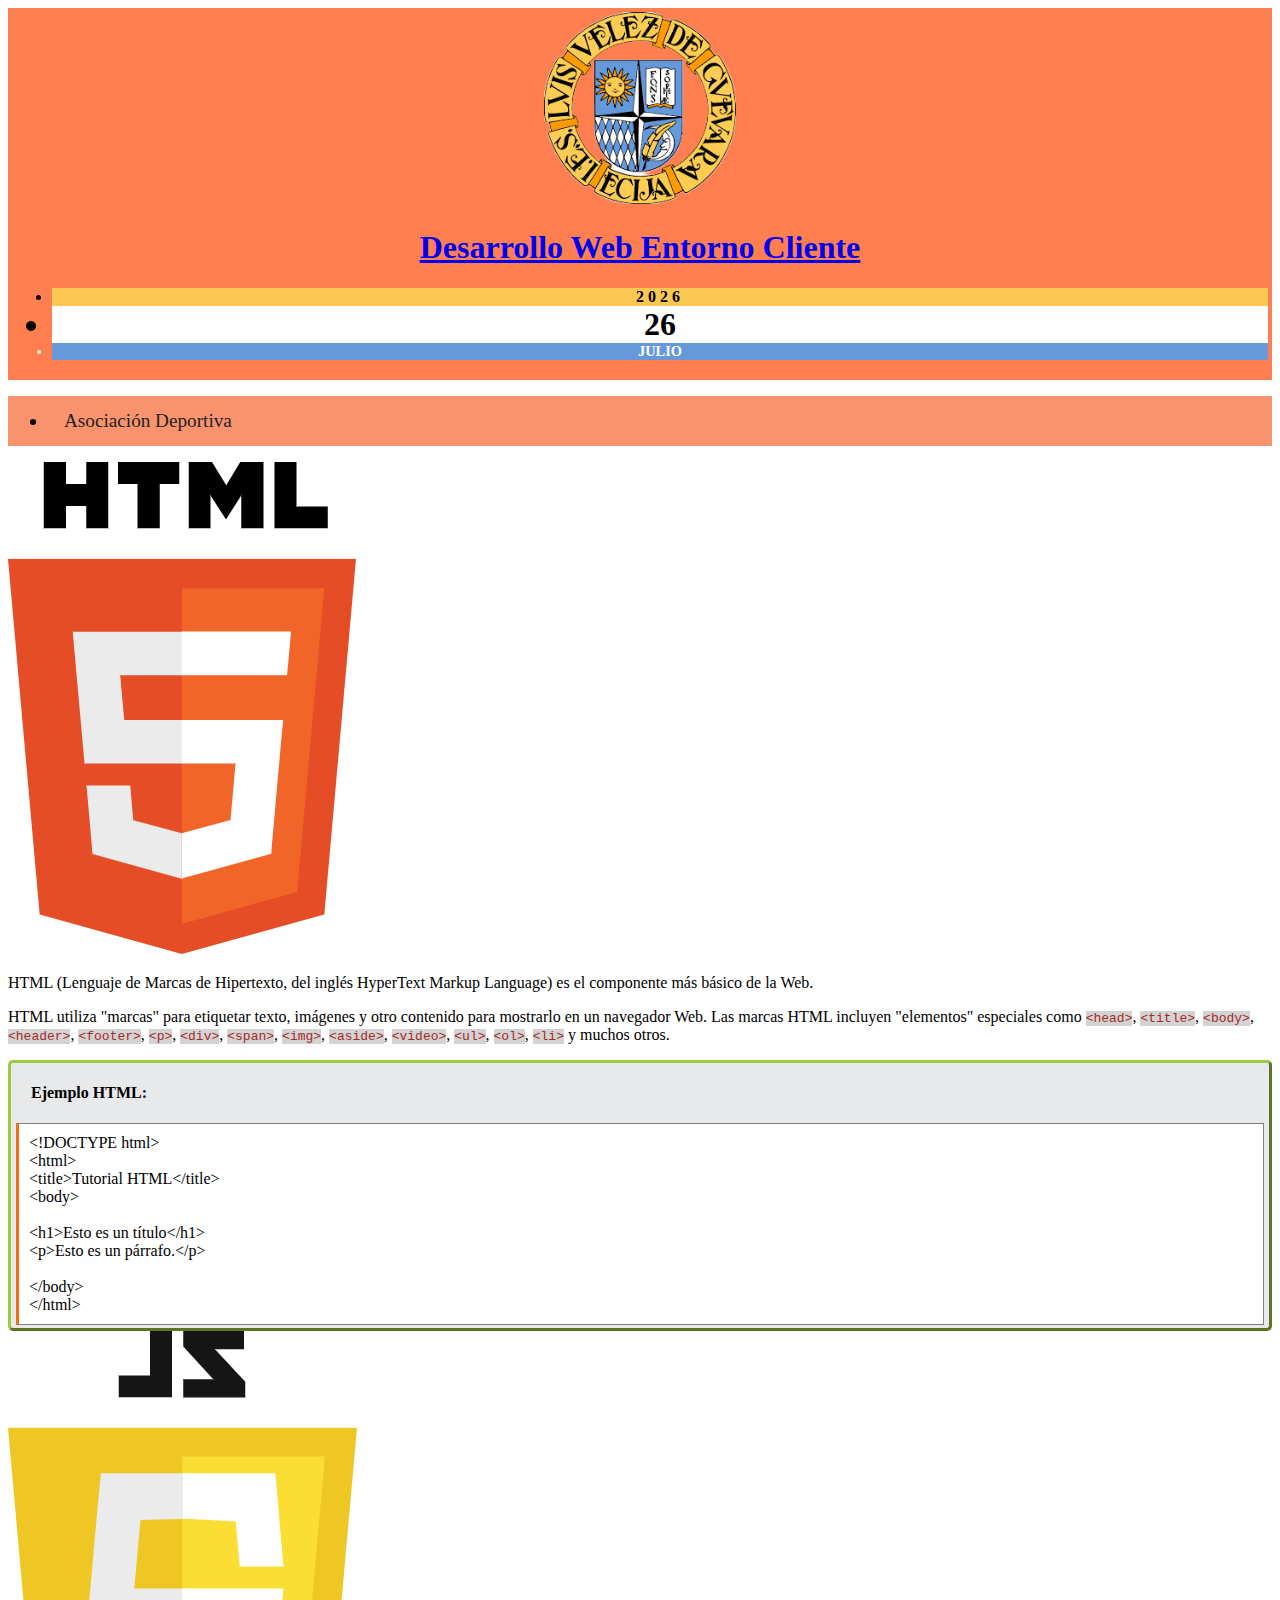
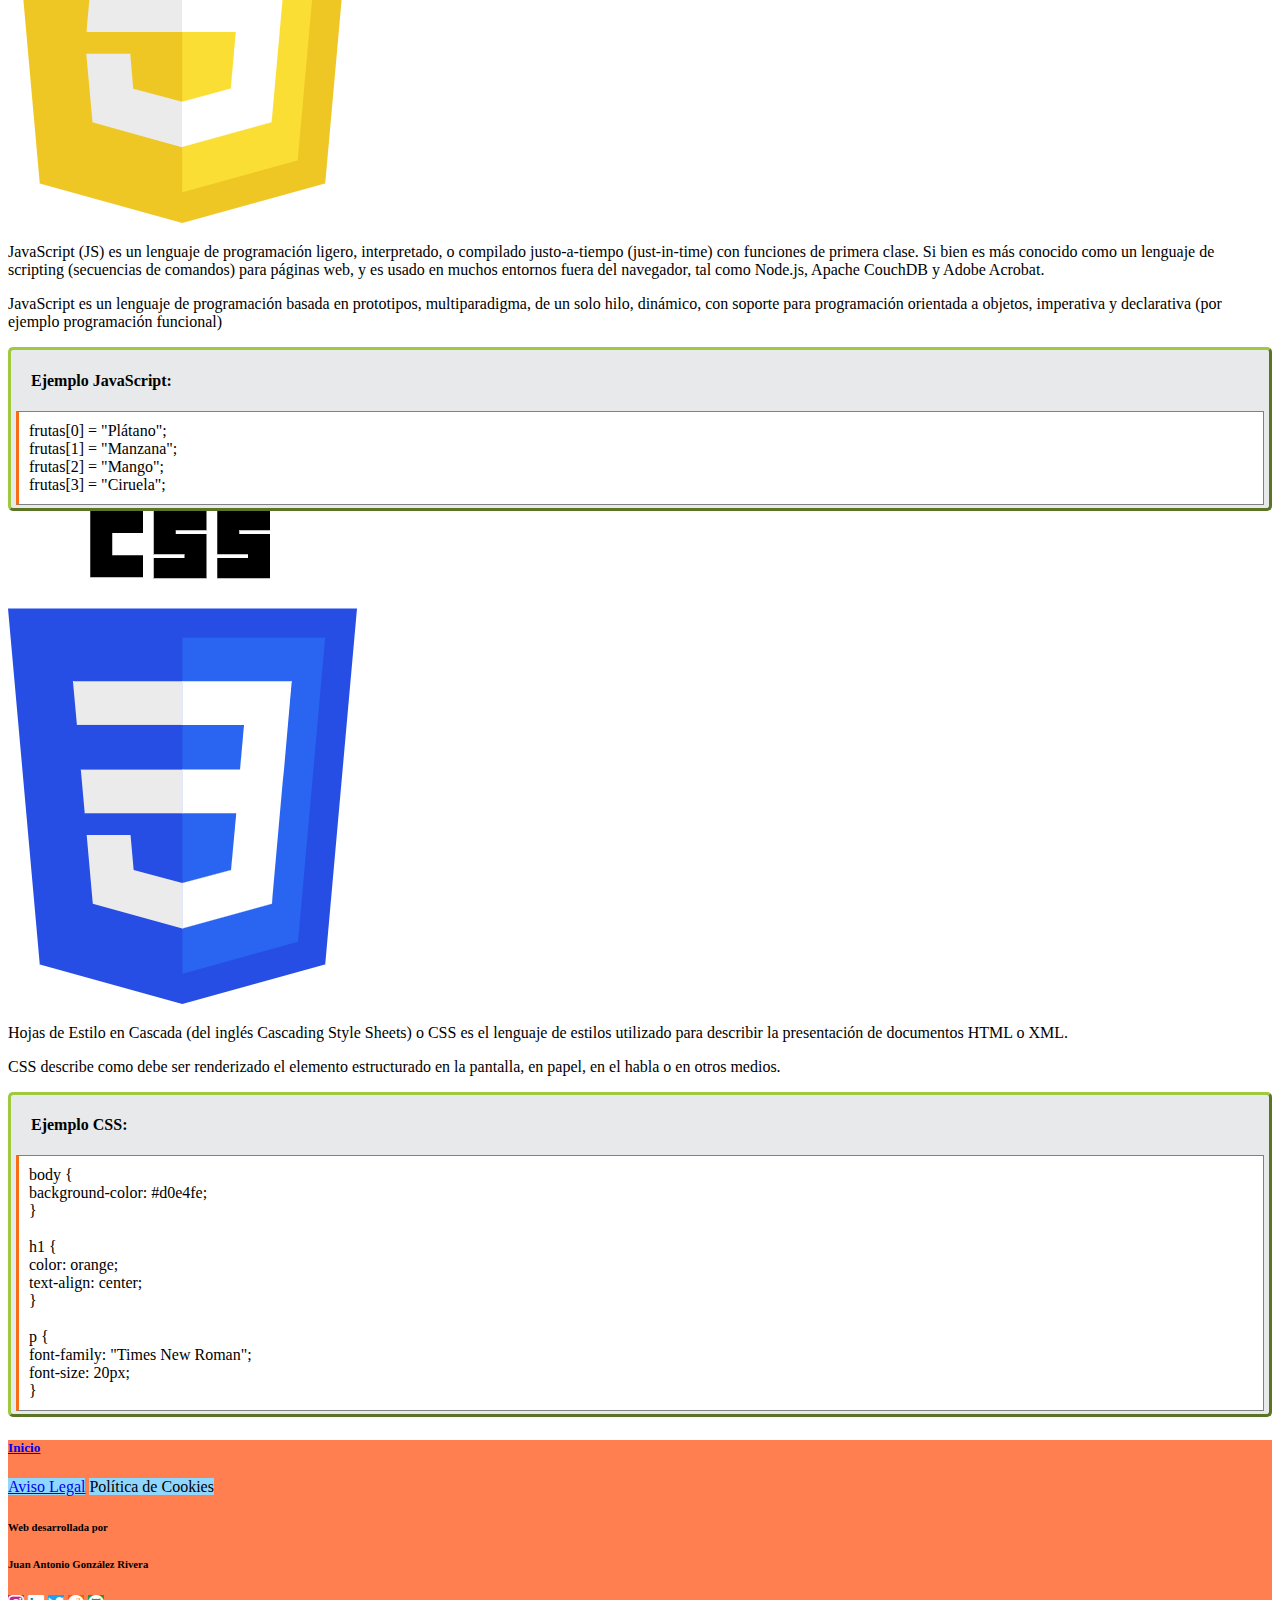
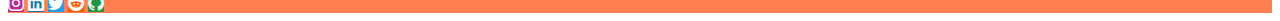
<file: index.html>
<!DOCTYPE html>
<html lang="es">

<head>
    <meta charset="UTF-8" />
    <meta http-equiv="X-UA-Compatible" content="IE=edge" />
    <meta name="viewport" content="width=device-width, initial-scale=1.0" />
    <link href="https://cdn.jsdelivr.net/npm/bootstrap@5.1.3/dist/css/bootstrap.min.css" rel="stylesheet" integrity="sha384-1BmE4kWBq78iYhFldvKuhfTAU6auU8tT94WrHftjDbrCEXSU1oBoqyl2QvZ6jIW3" crossorigin="anonymous">
    <link rel="stylesheet" href="https://cdn.jsdelivr.net/npm/bootstrap-icons@1.7.0/font/bootstrap-icons.css">
    <link rel="stylesheet" href="style.css" />
    <link rel="icon" href="images/IES logo.png" type="image/x-icon">
    <title>Asociación Deportiva La Alcarrachela</title>
</head>

<body onload="abrirPopUp()">
    <header class="container-fluid">
        <div class="row align-items-center my-2">
            <div class="col-2">
                <a href="https://www.iesluisvelez.org/portal/" target="_blank"><img class="img-fluid" id="logo" src="images/IES logo.png" style="width: 12rem;" /></a>
            </div>
            <div class="col-8">
                <h1>
                    <a class="text-decoration-none text-reset" href="asociacion.html">
                           Desarrollo Web Entorno Cliente
                        </a>
                </h1>
            </div>
            <div class="col-2">
                <div id="fecha" class="card">
                    <ul class="list-group list-group-flush">
                        <li id="anyo" class="list-group-item">Cras justo odio</li>
                        <li id="dia" class="list-group-item">Dapibus ac facilisis in</li>
                        <li id="mes" class="list-group-item">Vestibulum at eros</li>
                    </ul>
                </div>
            </div>
        </div>
    </header>

    <nav class="navbar">
        <ul class="nav">
            <li class="nav-item">
                <a class="nav-link" href="asociacion.html">Asociación Deportiva</a>
            </li>

        </ul>
    </nav>
    <!-- TODO: Cambiar paneles por Cards de bootstrap -->
    <main class="container-fluid">
        <div class="row pb-2">
            <section class="col-4 mt-3">
                <img class="col-5 mx-auto d-block" src="images/HTML badge.png" />
                <br/>
                <p><span class="fw-bold">HTML</span> (Lenguaje de Marcas de Hipertexto, del inglés <span class="fst-italic">HyperText Markup Language</span>) es el componente más básico de la Web. </p>
                <p>HTML utiliza "marcas" para etiquetar texto, imágenes y otro contenido para mostrarlo en un navegador Web. Las marcas HTML incluyen "elementos" especiales como
                    <code>&lt;head&gt;</code>,
                    <code>&lt;title&gt;</code>,
                    <code>&lt;body&gt;</code>,
                    <code>&lt;header&gt;</code>,
                    <code>&lt;footer&gt;</code>,
                    <code>&lt;p&gt;</code>,
                    <code>&lt;div&gt;</code>,
                    <code>&lt;span&gt;</code>,
                    <code>&lt;img&gt;</code>,
                    <code>&lt;aside&gt;</code>,
                    <code>&lt;video&gt;</code>,
                    <code>&lt;ul&gt;</code>,
                    <code>&lt;ol&gt;</code>,
                    <code>&lt;li&gt;</code> y muchos otros.
                </p>

                <div class="panel">
                    <h4>Ejemplo HTML:</h4>
                    <div class="w3-code htmlHigh notranslate">
                        &lt;!DOCTYPE html&gt;<br /> &lt;html&gt;
                        <br /> &lt;title&gt;Tutorial HTML&lt;/title&gt;<br /> &lt;body&gt;
                        <br /><br /> &lt;h1&gt;Esto es un título&lt;/h1&gt;<br /> &lt;p&gt;Esto es un párrafo.&lt;/p&gt;
                        <br /><br /> &lt;/body&gt;
                        <br /> &lt;/html&gt;
                    </div>
                </div>
            </section>
            <section class="col-4 mt-3">
                <img class="col-5 mx-auto d-block" src="images/JS badge.png  " /> <br/>
                <p>
                    <span class="fw-bold">JavaScript (JS)</span> es un lenguaje de programación ligero, interpretado, o compilado justo-a-tiempo (just-in-time) con funciones de primera clase. Si bien es más conocido como un lenguaje de scripting (secuencias
                    de comandos) para páginas web, y es usado en muchos entornos fuera del navegador, tal como Node.js, Apache CouchDB y Adobe Acrobat.
                </p>
                <p><span class="fw-bold">JavaScript</span> es un lenguaje de programación basada en prototipos, multiparadigma, de un solo hilo, dinámico, con soporte para programación orientada a objetos, imperativa y declarativa (por ejemplo programación
                    funcional)
                </p>
                <div class="panel">
                    <h4>Ejemplo JavaScript:</h4>
                    <div class="w3-code jsHigh notranslate">
                        frutas[0] = "Plátano";</br>
                        frutas[1] = "Manzana";</br>
                        frutas[2] = "Mango";</br>
                        frutas[3] = "Ciruela";</br>
                    </div>
                </div>
            </section>
            <section class="col-4 mt-3">
                <img class="col-5 mx-auto d-block" src="images/CSS badge.png" /> <br/>
                <p><span class="fw-bold">Hojas de Estilo en Cascada</span> (del inglés Cascading Style Sheets) o <span class="fw-bold">CSS</span> es el lenguaje de estilos utilizado para describir la presentación de documentos HTML o XML.</p>
                <p><span class="fw-bold">CSS</span> describe como debe ser renderizado el elemento estructurado en la pantalla, en papel, en el habla o en otros medios.</p>
                <div class="panel">
                    <div class="w3-panel w3-card w3-light-grey">
                        <h4>Ejemplo CSS:</h4>
                        <div class="w3-code cssHigh notranslate">
                            body {<br> background-color: #d0e4fe;<br> }
                            <br><br> h1 {<br> color: orange;<br> text-align: center;<br> }
                            <br><br> p {<br> font-family: "Times New Roman";<br> font-size: 20px;<br> }
                        </div>
                    </div>
                </div>
            </section>
    </main>
    <footer class="footer">
        <div class="container-fluid">
            <div class="row">
                <div class="col-2 align-self-center text-center">
                    <!-- TODO: Poner IR ARRIBA -->
                    <h5 class="mb-0 "><a class="text-decoration-none text-reset" href="index.html">Inicio</i></a></h5>
                </div>
                <div class="col-4 btn-group align-self-center text-center">
                    <a class="btn btn-lg btn-block footer-btn" href="avisoLegal.html" target="_blank">Aviso Legal</a>
                    <a class="btn btn-lg btn-block footer-btn" onclick="alert('De momento no hay galletas ni soporte para dispositivos móviles!');" target="_blank">Política de Cookies</a>
                </div>
                <div class="col-2 align-self-center text-center">
                    <h6 class="mb-0 fst-italic">Web desarrollada por</h6>
                    <h6 class="mb-0 fst-italic">Juan Antonio González Rivera</h6>
                </div>
                <div class="col-4 btn-group my-2 ">
                    <a class="bi-instagram fs-2 btn btn-instagram" href="https://www.instagram.com/deg42/" target="_blank"></a>
                    <a class="bi-linkedin fs-2 btn btn-linkedIn" href="https://www.linkedin.com/in/jaglezriv/" target="_blank"></a>
                    <a class="bi-twitter fs-2 btn btn-twitter" href="https://twitter.com/TheJ42117" target="_blank"></a>
                    <a class="bi-reddit fs-2 btn btn-reddit" href="https://www.reddit.com/user/TheJnT" target="_blank"></a>
                    <a class="bi-github fs-2 btn btn-gitHub" href="https://github.com/Deg42" target="_blank"></a>
                </div>
            </div>
        </div>
    </footer>
    <script src="script/main.js"></script>
    <script src="https://cdn.jsdelivr.net/npm/bootstrap@5.1.3/dist/js/bootstrap.bundle.min.js" integrity="sha384-ka7Sk0Gln4gmtz2MlQnikT1wXgYsOg+OMhuP+IlRH9sENBO0LRn5q+8nbTov4+1p" crossorigin="anonymous"></script>
    <script src="https://www.w3schools.com/lib/w3codecolor.js"></script>
    <script>
        w3CodeColor();
    </script>
</body>

</html>
</file>
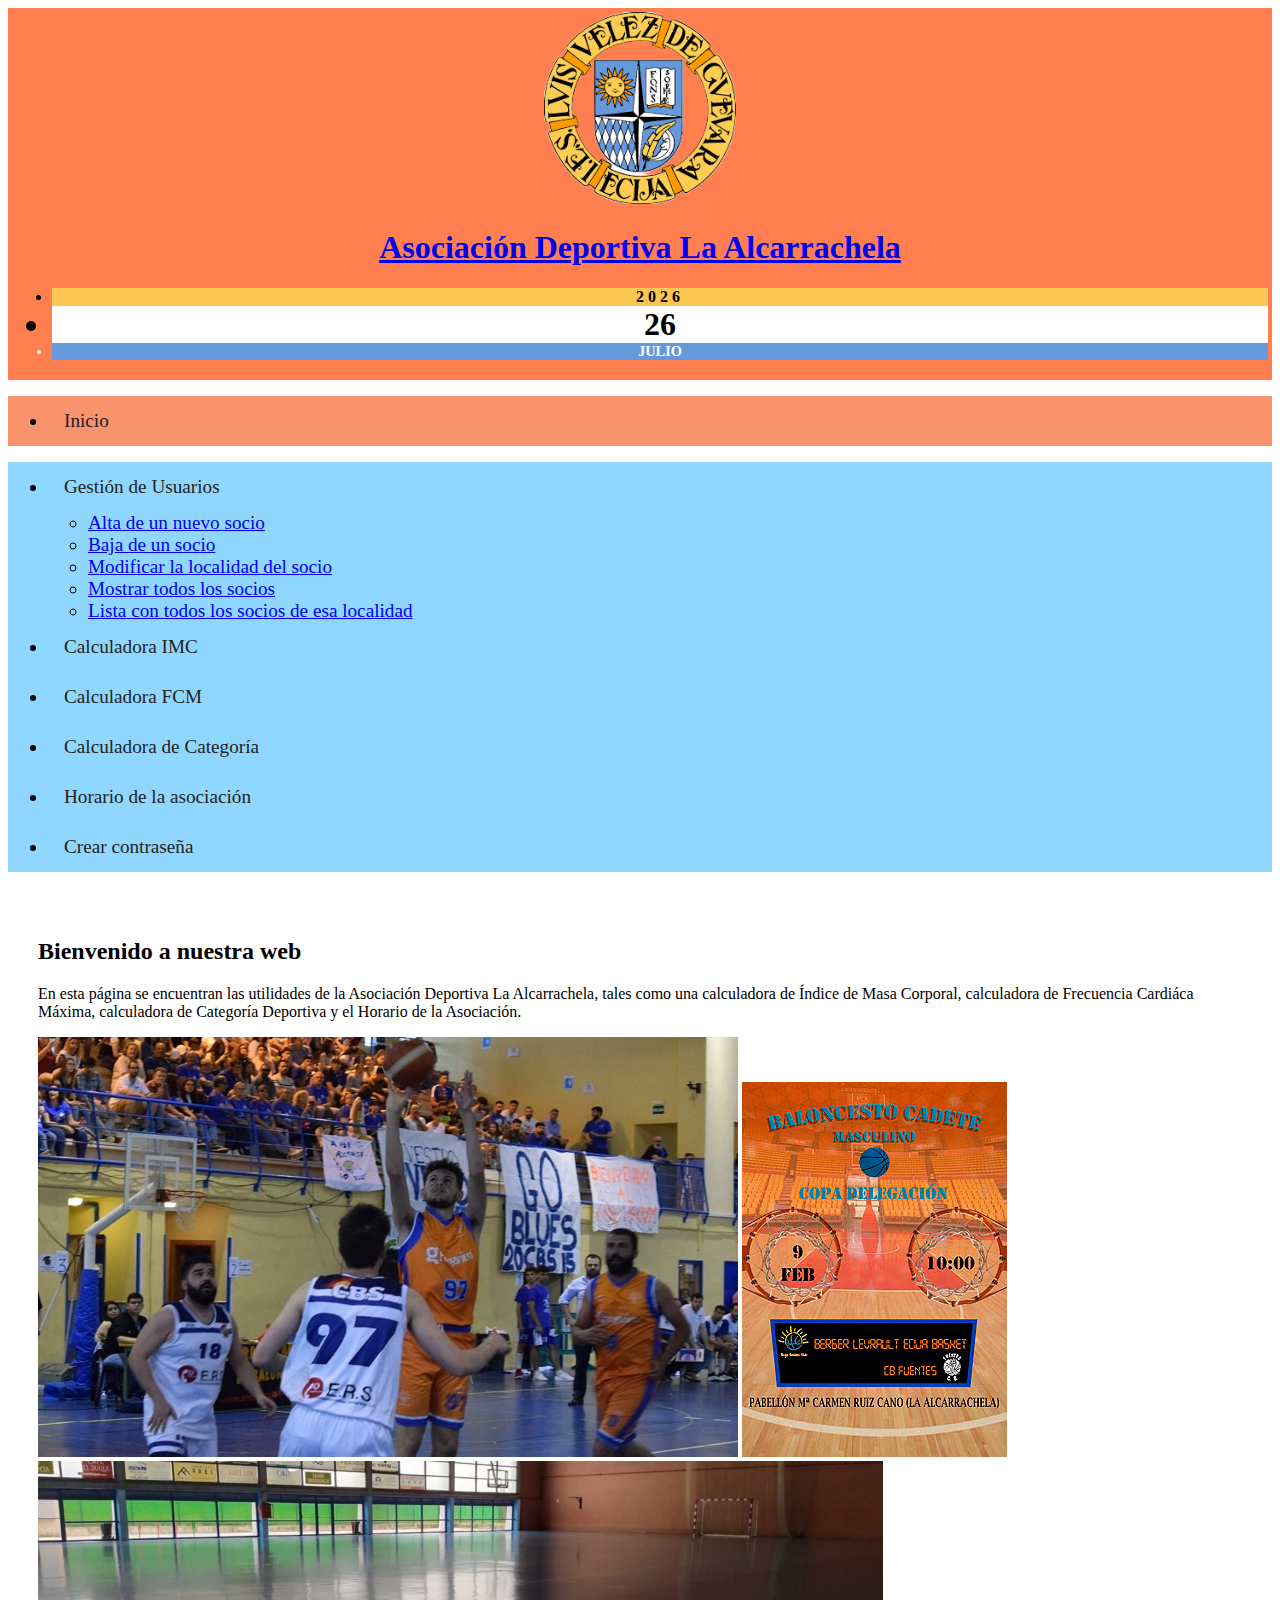
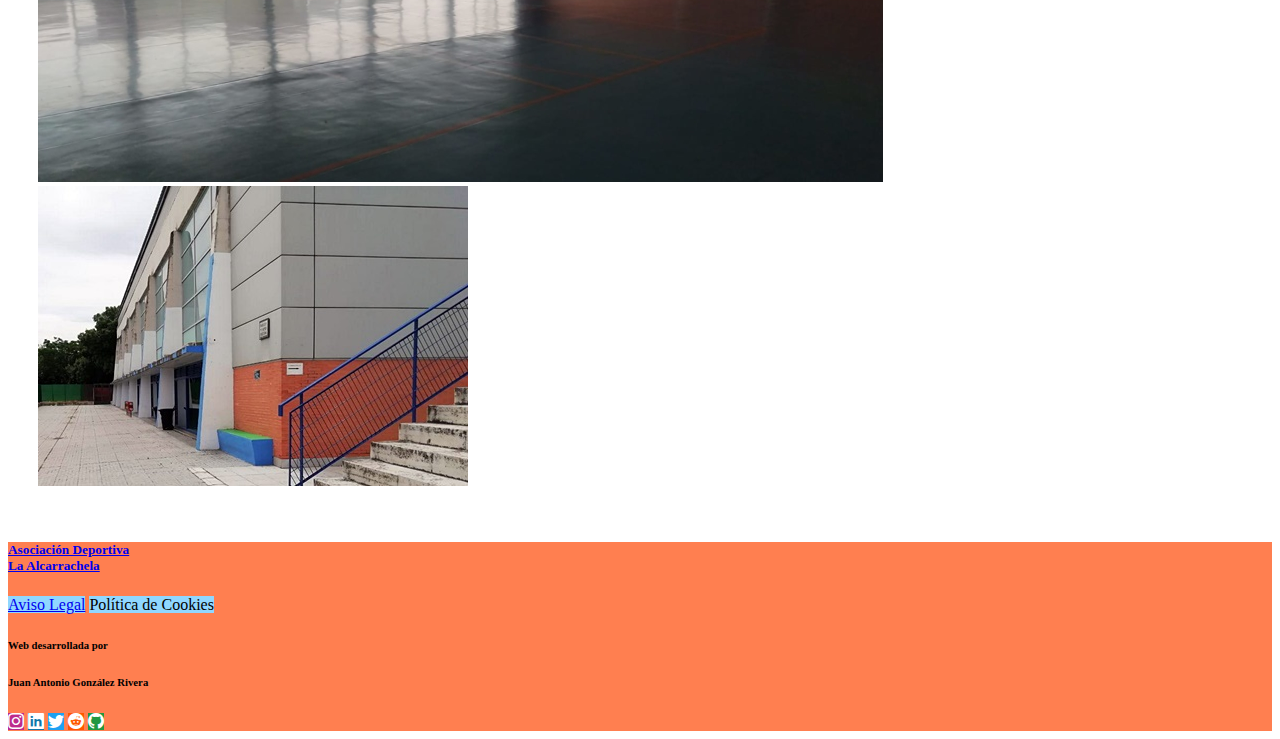
<file: asociacion.html>
<!DOCTYPE html>
<html lang="es">

<head>
    <meta charset="UTF-8" />
    <meta http-equiv="X-UA-Compatible" content="IE=edge" />
    <meta name="viewport" content="width=device-width, initial-scale=1.0" />
    <link href="https://cdn.jsdelivr.net/npm/bootstrap@5.1.3/dist/css/bootstrap.min.css" rel="stylesheet" integrity="sha384-1BmE4kWBq78iYhFldvKuhfTAU6auU8tT94WrHftjDbrCEXSU1oBoqyl2QvZ6jIW3" crossorigin="anonymous">
    <link rel="stylesheet" href="https://cdn.jsdelivr.net/npm/bootstrap-icons@1.7.0/font/bootstrap-icons.css">
    <link rel="stylesheet" href="style.css" />
    <link rel="icon" href="images/IES logo.png" type="image/x-icon">
    <title>Asociación Deportiva La Alcarrachela</title>
</head>

<body>
    <header class="container-fluid">
        <div class="row align-items-center my-2">
            <div class="col-2">
                <a href="https://www.iesluisvelez.org/portal/" target="_blank"><img class="img-fluid" id="logo" src="images/IES logo.png" style="width: 12rem;" /></a>
            </div>
            <div class="col-8">
                <h1>
                    <a class="text-decoration-none text-reset" href="asociacion.html">
                        Asociación Deportiva La Alcarrachela
                    </a>
                </h1>
            </div>
            <div class="col-2">
                <div id="fecha" class="card">
                    <ul class="list-group list-group-flush">
                        <li id="anyo" class="list-group-item">Cras justo odio</li>
                        <li id="dia" class="list-group-item">Dapibus ac facilisis in</li>
                        <li id="mes" class="list-group-item">Vestibulum at eros</li>
                    </ul>
                </div>
            </div>
        </div>
    </header>

    <nav class="navbar ">
        <ul class="nav">
            <li class="nav-item">
                <a class="nav-link" href="index.html">Inicio</a>
            </li>

        </ul>
    </nav>

    <main class="container-fluid">
        <div class="row">
            <nav class="col-2 d-block sidebar g-0">
                <div class="sidebar-sticky">
                    <ul class="nav flex-column">
                        <li class="nav-item">
                            <a class="nav-link dropdown-toggle" href="#" role="button" id="dropdownMenuLink" data-bs-toggle="dropdown" aria-expanded="false">
                                  Gestión de Usuarios
                                </a>
                            <ul class="dropdown-menu" aria-labelledby="dropdownMenuLink">
                                <li><a class="dropdown-item" href="javascript:altaSocio()">Alta de un nuevo socio</a></li>
                                <li><a class="dropdown-item" href="javascript:bajaSocio()">Baja de un socio</a></li>
                                <li><a class="dropdown-item" href="javascript:modificarLocalidad()">Modificar la localidad del socio</a></li>
                                <li><a class="dropdown-item" href="javascript:mostrarSocios()">Mostrar todos los socios</a></li>
                                <!-- <li><a class="dropdown-item" href="javascript:bajaSocio()">Buscar un socio</a></li>
                                <li><a class="dropdown-item" href="javascript:bajaSocio()">Buscar todos los socios de una categoría</a></li> -->
                                <li><a class="dropdown-item" href="javascript:mostrarSociosLocalidad()">Lista con todos los socios de esa localidad</a></li>
                            </ul>

                        </li>
                        <li class="nav-item">
                            <a class="nav-link" href="javascript:mainImc()">Calculadora IMC</a>
                        </li>
                        <li class="nav-item">
                            <a class="nav-link" href="javascript:mainFcm()">Calculadora FCM</a>
                        </li>
                        <li class="nav-item">
                            <a class="nav-link" href="javascript:mainCategoria()">Calculadora de Categoría</a>
                        </li>
                        <li class="nav-item">
                            <a class="nav-link" href="javascript:mainHorario()">Horario de la asociación</a>
                        </li>
                        <li class="nav-item">
                            <a class="nav-link" href="javascript:abrirContrasenia()">Crear contraseña</a>
                        </li>
                    </ul>
                </div>
            </nav>
            <section class="col-10 pb-5" id="result">
                <h2 class="text-center">Bienvenido a nuestra web</h2>
                <p>En esta página se encuentran las utilidades de la Asociación Deportiva La Alcarrachela, tales como una calculadora de Índice de Masa Corporal, calculadora de Frecuencia Cardiáca Máxima, calculadora de Categoría Deportiva y el Horario de
                    la Asociación.</p>
                <div class="container">
                    <div class="row">
                        <img class="col-8 rounded mb-4" src="images/ecijaBasket.jpg">
                        <img class="col-4 rounded mb-4" src="images/cartel.jpg">
                    </div>
                    <div class="row">
                        <img class="col-7 rounded mb-4" src="images/pabellonInterior.jpeg">
                        <img class="col-5 rounded mb-4" src="images/pabellonExterior.jpg">
                    </div>
                </div>
            </section>
        </div>
    </main>
    <footer class="footer">
        <div class="container-fluid">
            <div class="row">
                <div class="col-2 align-self-center text-center">
                    <!-- TODO: Poner IR ARRIBA -->
                    <h5 class="mb-0 "><a class="text-decoration-none text-reset" href="utilidades.html"> Asociación Deportiva
                        <br />La Alcarrachela</a></h5>
                </div>
                <div class="col-4 btn-group align-self-center text-center">
                    <a class="btn btn-lg btn-block footer-btn" href="avisoLegal.html" target="_blank">Aviso Legal</a>
                    <a class="btn btn-lg btn-block footer-btn" onclick="alert('De momento no hay galletas ni soporte para dispositivos móviles!');" target="_blank">Política de Cookies</a>
                </div>
                <div class="col-2 align-self-center text-center">
                    <h6 class="mb-0 fst-italic">Web desarrollada por</h6>
                    <h6 class="mb-0 fst-italic">Juan Antonio González Rivera</h6>
                </div>
                <div class="col-4 btn-group my-2 ">
                    <a class="bi-instagram fs-2 btn btn-instagram" href="https://www.instagram.com/deg42/" target="_blank"></a>
                    <a class="bi-linkedin fs-2 btn btn-linkedIn" href="https://www.linkedin.com/in/jaglezriv/" target="_blank"></a>
                    <a class="bi-twitter fs-2 btn btn-twitter" href="https://twitter.com/TheJ42117" target="_blank"></a>
                    <a class="bi-reddit fs-2 btn btn-reddit" href="https://www.reddit.com/user/TheJnT" target="_blank"></a>
                    <a class="bi-github fs-2 btn btn-gitHub" href="https://github.com/Deg42" target="_blank"></a>
                </div>
            </div>
        </div>
    </footer>
    <script type="text/javascript" src="script/imc.js"></script>
    <script type="text/javascript" src="script/fcm.js"></script>
    <script type="text/javascript" src="script/categoria.js"></script>
    <script type="text/javascript" src="script/horario.js"></script>
    <script src="script/main.js"></script>
    <script src="script/socios.js"></script>
    <script src="https://cdn.jsdelivr.net/npm/bootstrap@5.1.3/dist/js/bootstrap.bundle.min.js" integrity="sha384-ka7Sk0Gln4gmtz2MlQnikT1wXgYsOg+OMhuP+IlRH9sENBO0LRn5q+8nbTov4+1p" crossorigin="anonymous"></script>
</body>

</html>
</file>
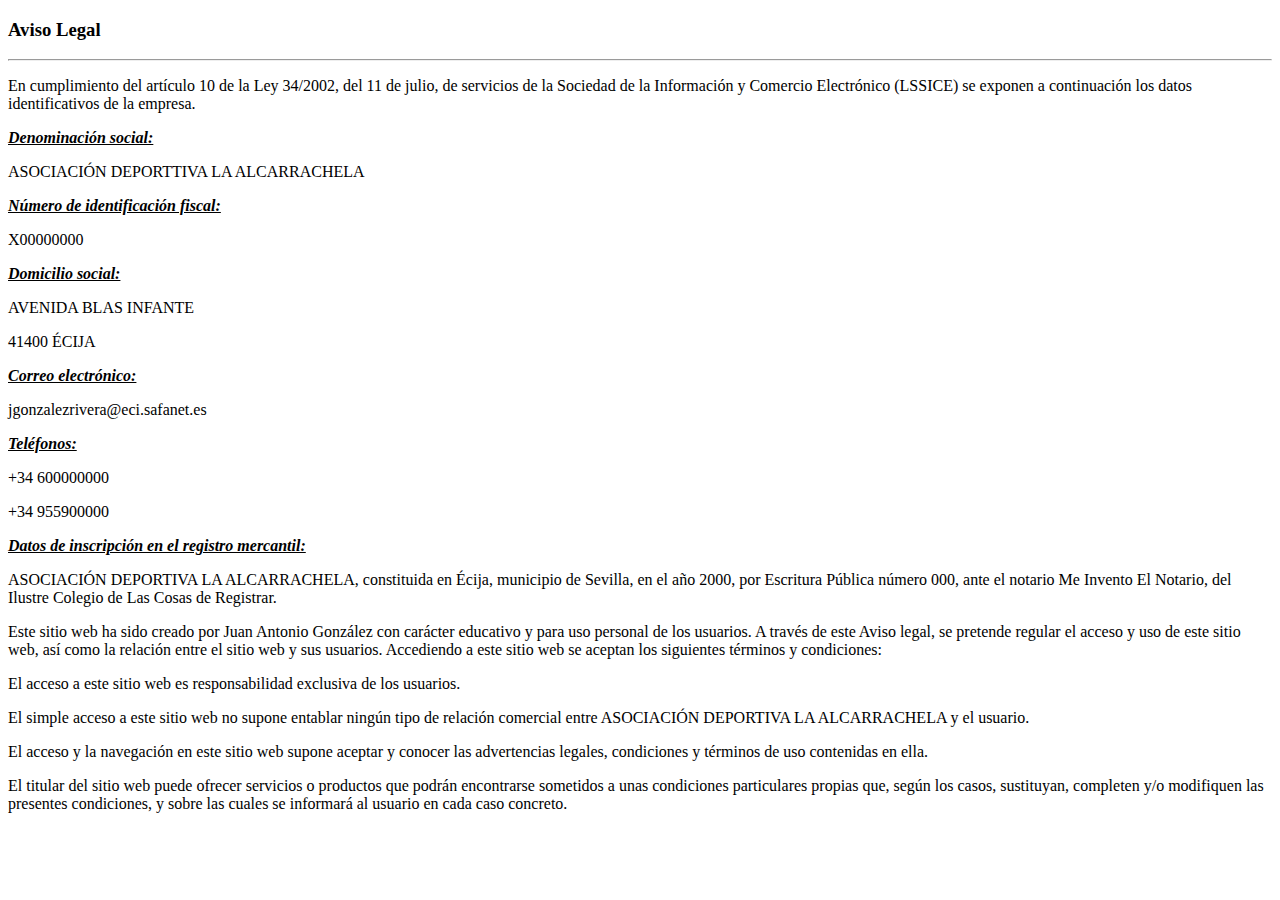
<file: avisoLegal.html>
<!DOCTYPE html>
<html lang="es">

<head>
    <meta charset="UTF-8" />
    <meta http-equiv="X-UA-Compatible" content="IE=edge" />
    <meta name="viewport" content="width=device-width, initial-scale=1.0" />
    <link href="https://cdn.jsdelivr.net/npm/bootstrap@5.1.3/dist/css/bootstrap.min.css" rel="stylesheet" integrity="sha384-1BmE4kWBq78iYhFldvKuhfTAU6auU8tT94WrHftjDbrCEXSU1oBoqyl2QvZ6jIW3" crossorigin="anonymous">
    <link rel="icon" href="images/IES logo.png" type="image/x-icon">
    <title>Aviso Legal</title>
</head>

<body class="container">
    <div class="row">
        <div class="col-12 mt-3">
            <h3 class="text-danger">Aviso Legal</h3>
            <hr>
        </div>
    </div>

    <div class="container">
        <div class="row">
            <div class="col-12">
                <p>En cumplimiento del artículo 10 de la Ley 34/2002, del 11 de julio, de servicios de la Sociedad de la Información y Comercio Electrónico (LSSICE) se exponen a continuación los datos identificativos de la empresa.</p>
            </div>
        </div>
        <div class="row">
            <div class="col-6">
                <p><em><span style="text-decoration: underline;"><strong>Denominación
                                social:</strong></span></em></p>
                <p>ASOCIACIÓN DEPORTTIVA LA ALCARRACHELA</p>
                <p><span style="text-decoration: underline;"><em><strong>Número de identificación
                                fiscal:</strong></em></span></p>
                <p>X00000000</p>
                <p><em><span style="text-decoration: underline;"><strong>Domicilio social:</strong></span></em>
                </p>
                <p>AVENIDA BLAS INFANTE</p>
                <p>41400 ÉCIJA</p>
                <p><span style="text-decoration: underline;"><em><strong>Correo
                                electrónico:</strong></em></span></p>
                <p>jgonzalezrivera@eci.safanet.es</p>
                <p><em><span style="text-decoration: underline;"><strong>Teléfonos:</strong></span></em></p>
                <p>+34 600000000</p>
                <p>+34 955900000</p>
            </div>

            <div class="col-6">

                <p><span style="text-decoration: underline;"><em><strong>Datos de inscripción en el registro
                                mercantil:</strong></em></span></p>
                <p>ASOCIACIÓN DEPORTIVA LA ALCARRACHELA, constituida en Écija, municipio de Sevilla, en el año 2000, por Escritura Pública número 000, ante el notario Me Invento El Notario, del Ilustre Colegio de Las Cosas de Registrar.</p>
                <p>Este sitio web ha sido creado por Juan Antonio González con carácter educativo y para uso personal de los usuarios. A través de este Aviso legal, se pretende regular el acceso y uso de este sitio web, así como la relación entre el sitio
                    web y sus usuarios. Accediendo a este sitio web se aceptan los siguientes términos y condiciones:
                    <p>El acceso a este sitio web es responsabilidad exclusiva de los usuarios.</p>
                    <p>El simple acceso a este sitio web no supone entablar ningún tipo de relación comercial entre ASOCIACIÓN DEPORTIVA LA ALCARRACHELA y el usuario.</p>
                    <p>El acceso y la navegación en este sitio web supone aceptar y conocer las advertencias legales, condiciones y términos de uso contenidas en ella.</p>
                    <p>El titular del sitio web puede ofrecer servicios o productos que podrán encontrarse sometidos a unas condiciones particulares propias que, según los casos, sustituyan, completen y/o modifiquen las presentes condiciones, y sobre las
                        cuales se informará al usuario en cada caso concreto.</p>
            </div>

        </div>
    </div>
    <script src="https://cdn.jsdelivr.net/npm/bootstrap@5.1.3/dist/js/bootstrap.bundle.min.js" integrity="sha384-ka7Sk0Gln4gmtz2MlQnikT1wXgYsOg+OMhuP+IlRH9sENBO0LRn5q+8nbTov4+1p" crossorigin="anonymous"></script>
</body>

</html>
</file>
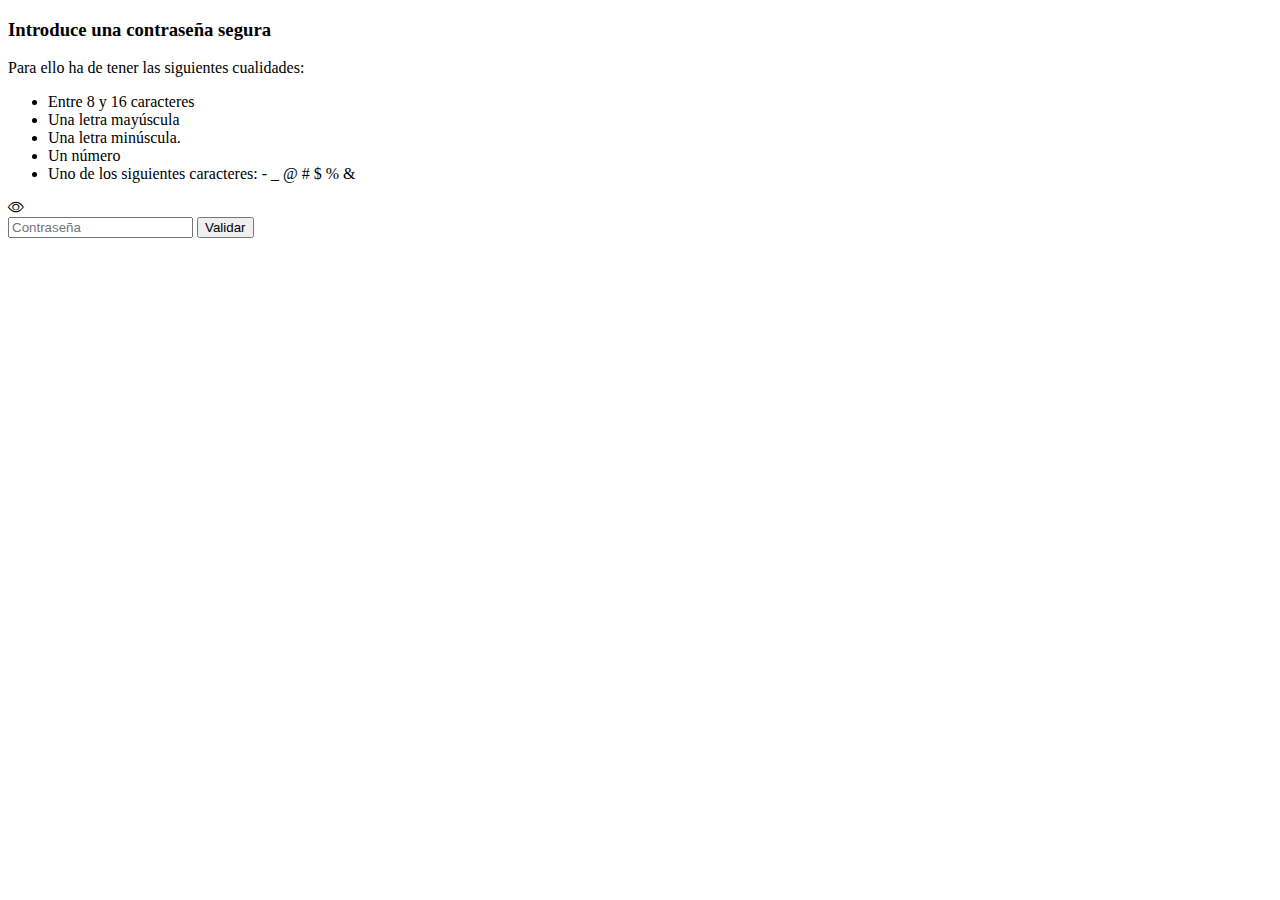
<file: contrasenia.html>
<!DOCTYPE html>
<html lang="es">

<head>
    <meta charset="UTF-8" />
    <meta http-equiv="X-UA-Compatible" content="IE=edge" />
    <meta name="viewport" content="width=device-width, initial-scale=1.0" />
    <link href="https://cdn.jsdelivr.net/npm/bootstrap@5.1.3/dist/css/bootstrap.min.css" rel="stylesheet" integrity="sha384-1BmE4kWBq78iYhFldvKuhfTAU6auU8tT94WrHftjDbrCEXSU1oBoqyl2QvZ6jIW3" crossorigin="anonymous">
    <link rel="stylesheet" href="https://cdn.jsdelivr.net/npm/bootstrap-icons@1.7.0/font/bootstrap-icons.css">
    <link rel="icon" href="images/IES logo.png" type="image/x-icon">
    <title>Contraseña</title>
</head>

<body>
    <div class="container">
        <div class="row">
            <h3 class="col-12 mt-2">Introduce una contraseña segura</h3>
            <p>Para ello ha de tener las siguientes cualidades:</p>
        </div>

        <ul class="list-group mb-1">
            <li class="test list-group-item" id="regexpCaracteres">Entre 8 y 16 caracteres</li>
            <li class="test list-group-item" id="regexpMayus">Una letra mayúscula</li>
            <li class="test list-group-item" id="regexpMinus">Una letra minúscula.</li>
            <li class="test list-group-item" id="regexpNum">Un número</li>
            <li class="test list-group-item" id="regexpEspecial">Uno de los siguientes caracteres: - _ @ # $ % &</li>
        </ul>

        <div id="validado"></div>

        <form class="form-row my-2 align-items-center">
            <div class="col-7 input-group">
                <div class="input-group-text input-group-prepend" id="iconContrasenia" onclick="verContrasenia()"><i class="bi-eye"></i></div>
                <input type="password" class="form-control" id="cod" placeholder="Contraseña">
                <button type="button" class="btn btn-success" onclick="crearContrasenia()">Validar</button>
            </div>
        </form>

    </div>
    <script src="script/main.js"></script>
    <script src="https://cdn.jsdelivr.net/npm/bootstrap@5.1.3/dist/js/bootstrap.bundle.min.js" integrity="sha384-ka7Sk0Gln4gmtz2MlQnikT1wXgYsOg+OMhuP+IlRH9sENBO0LRn5q+8nbTov4+1p" crossorigin="anonymous"></script>
</body>

</html>
</file>
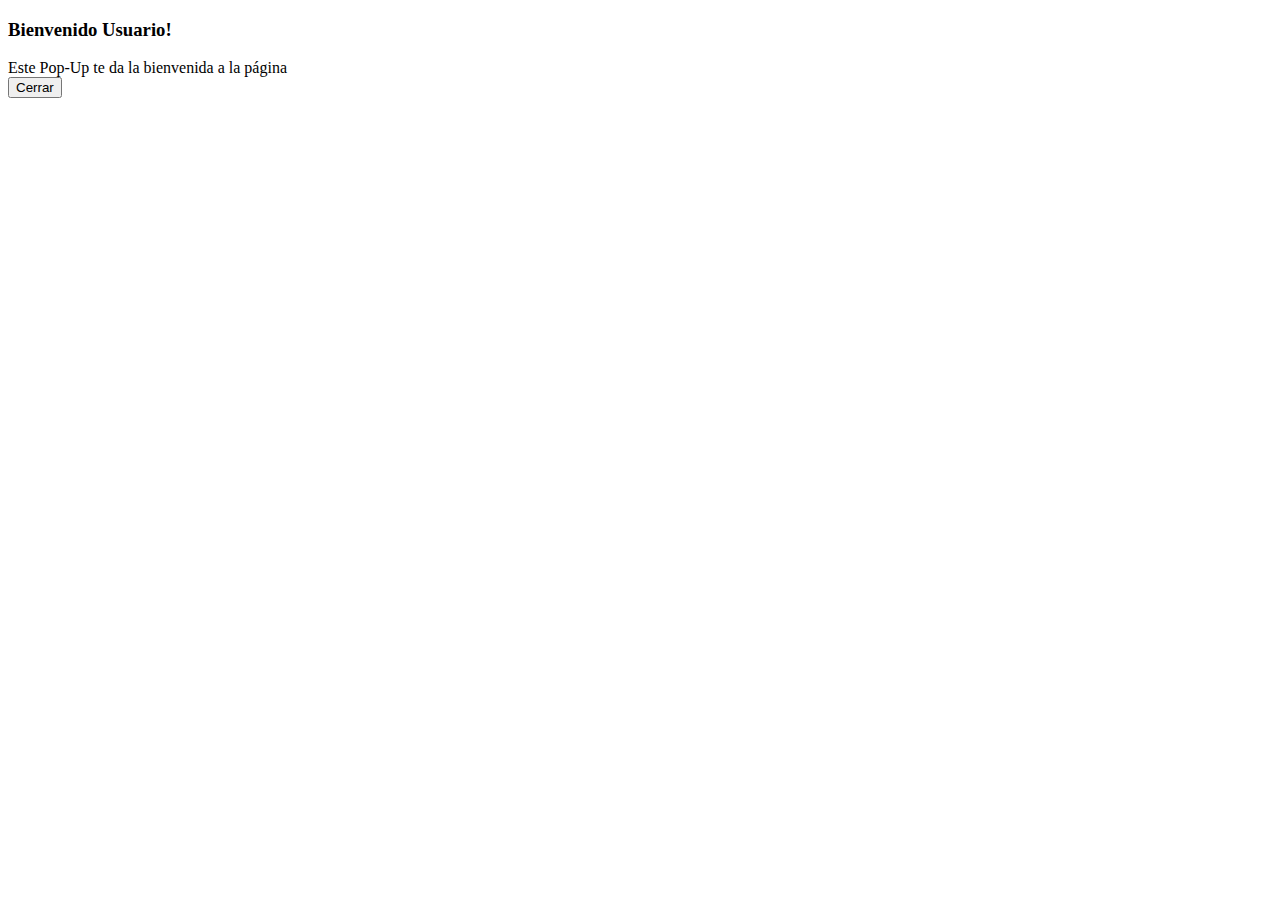
<file: popUp.html>
<!DOCTYPE html>
<html lang="es">

<head>
    <meta charset="UTF-8" />
    <meta http-equiv="X-UA-Compatible" content="IE=edge" />
    <meta name="viewport" content="width=device-width, initial-scale=1.0" />
    <link rel="stylesheet" href="style.css" />
    <link href="https://cdn.jsdelivr.net/npm/bootstrap@5.1.3/dist/css/bootstrap.min.css" rel="stylesheet" integrity="sha384-1BmE4kWBq78iYhFldvKuhfTAU6auU8tT94WrHftjDbrCEXSU1oBoqyl2QvZ6jIW3" crossorigin="anonymous">
    <link rel="stylesheet" href="style.css" />
    <link rel="icon" href="images/IES logo.png" type="image/x-icon">
    <title>Bienvenido!</title>
</head>

<body>
    <main class="container">

        <h3 class="d-flex justify-content-center mt-3">Bienvenido Usuario!</h3>

        <div class="d-flex justify-content-center">Este Pop-Up te da la bienvenida a la página</div>

        <div class="d-flex justify-content-center">
            <button class="mt-3 btn btn-lg btn-success " onclick="window.close() ">Cerrar</button>
        </div>

    </main>
    <script src="https://cdn.jsdelivr.net/npm/bootstrap@5.1.3/dist/js/bootstrap.bundle.min.js " integrity="sha384-ka7Sk0Gln4gmtz2MlQnikT1wXgYsOg+OMhuP+IlRH9sENBO0LRn5q+8nbTov4+1p " crossorigin="anonymous "></script>
    <script src="script/main.js "></script>
</body>

</html>
</file>
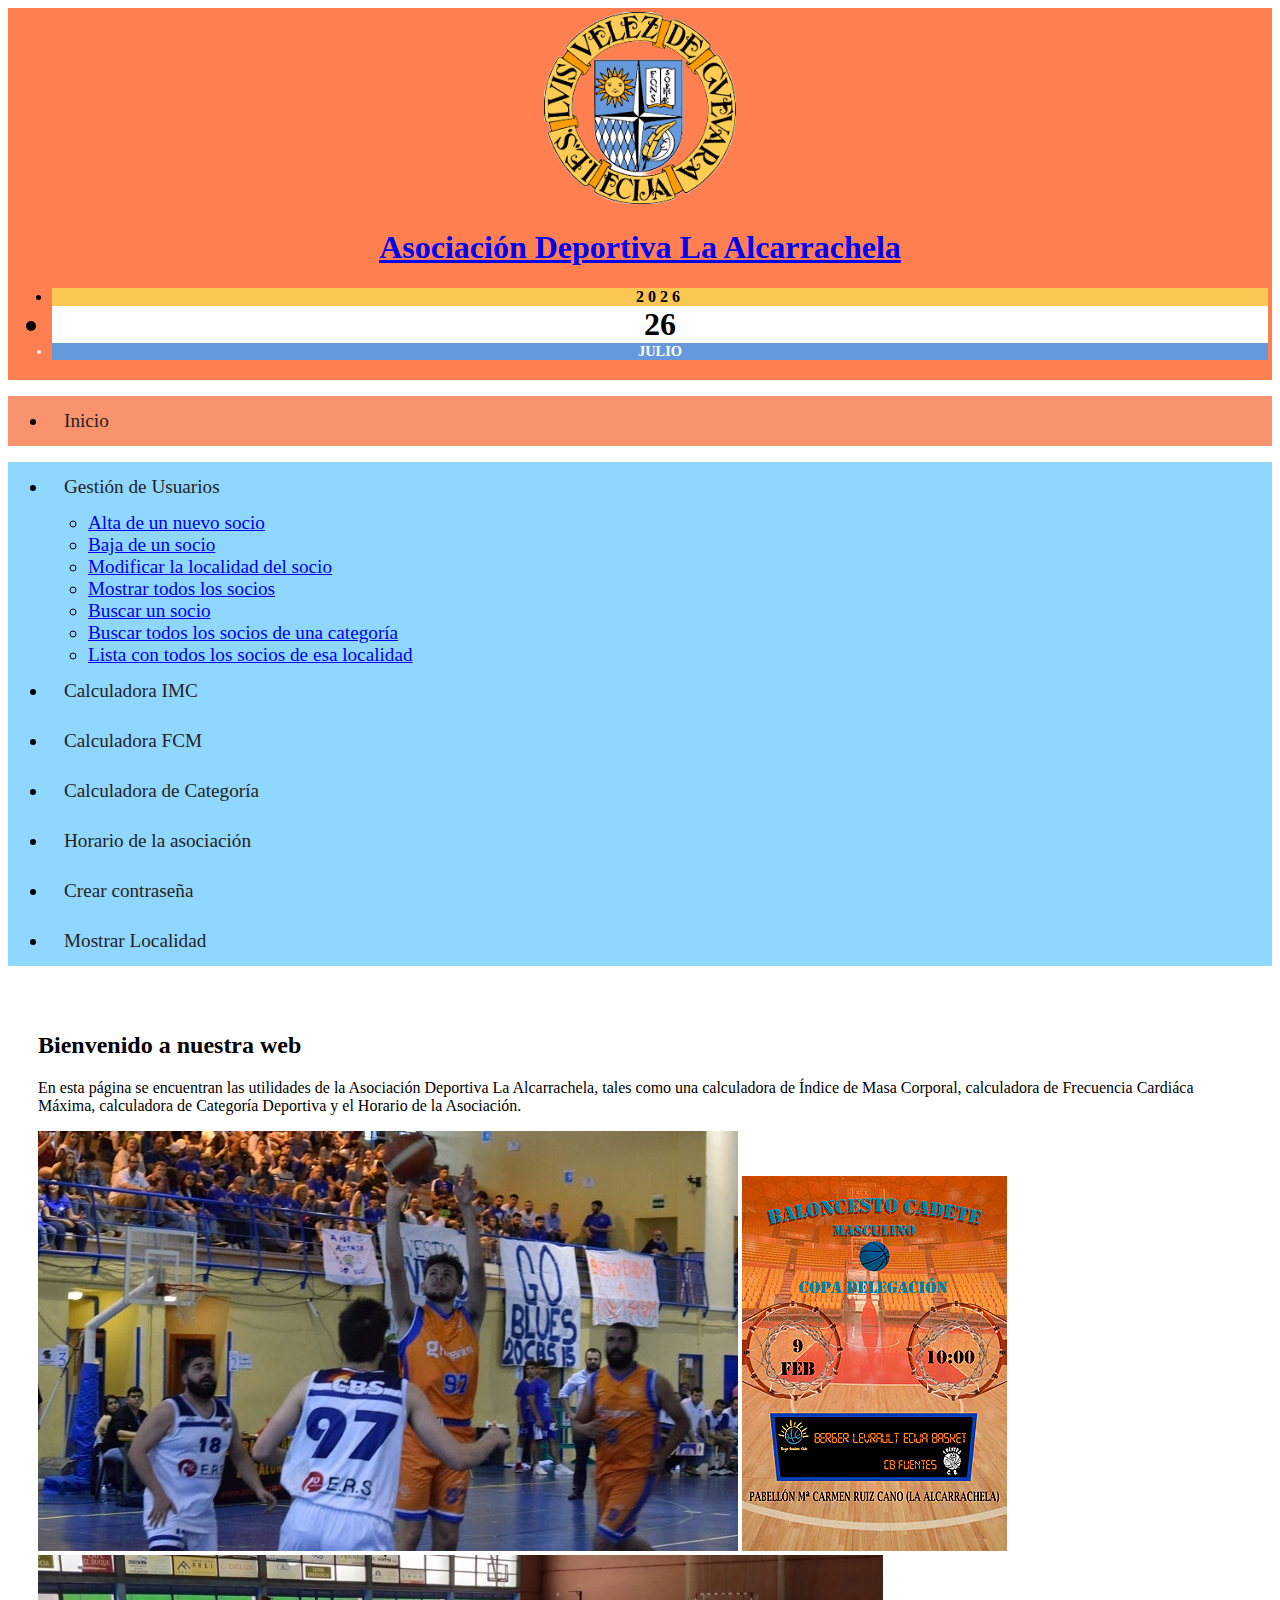
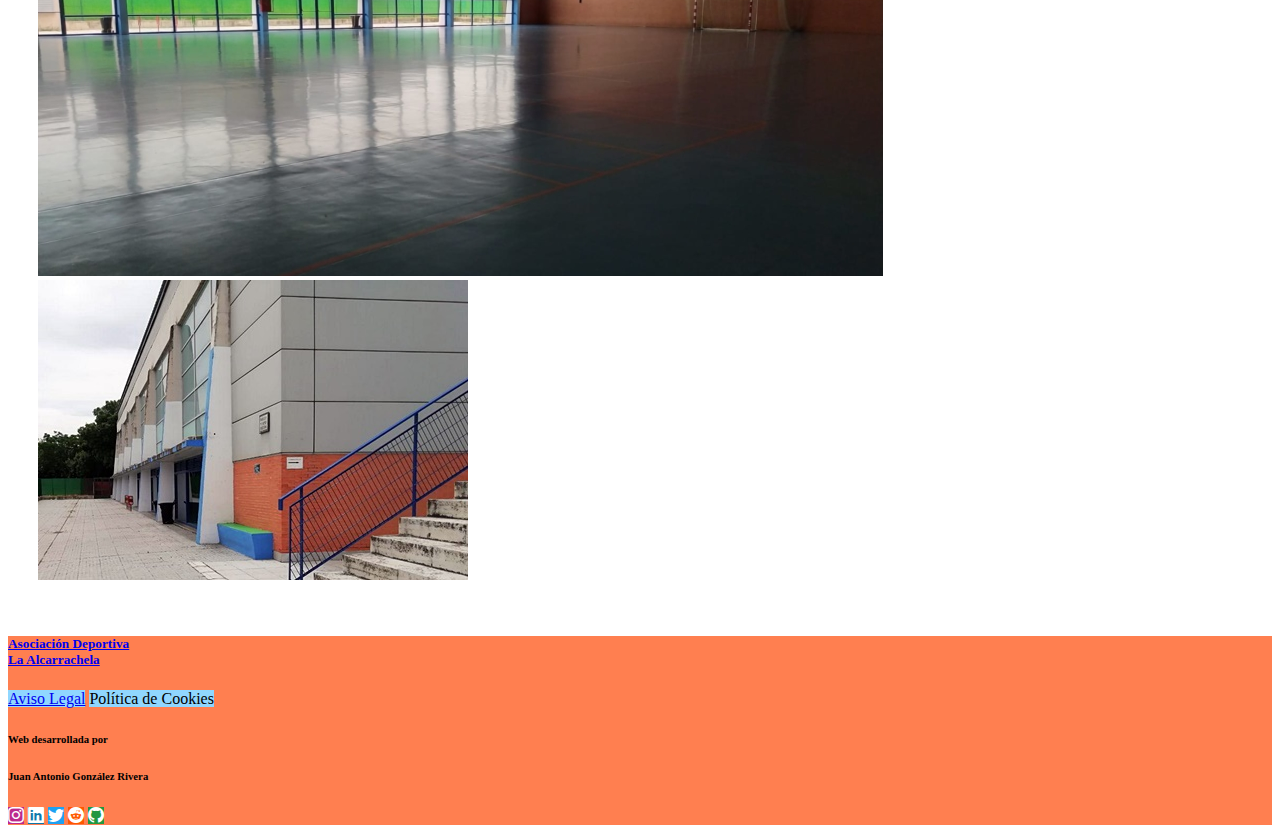
<file: utilidades.html>
<!DOCTYPE html>
<html lang="es">

<head>
    <meta charset="UTF-8" />
    <meta http-equiv="X-UA-Compatible" content="IE=edge" />
    <meta name="viewport" content="width=device-width, initial-scale=1.0" />
    <link href="https://cdn.jsdelivr.net/npm/bootstrap@5.1.3/dist/css/bootstrap.min.css" rel="stylesheet" integrity="sha384-1BmE4kWBq78iYhFldvKuhfTAU6auU8tT94WrHftjDbrCEXSU1oBoqyl2QvZ6jIW3" crossorigin="anonymous">
    <link rel="stylesheet" href="https://cdn.jsdelivr.net/npm/bootstrap-icons@1.7.0/font/bootstrap-icons.css">
    <link rel="stylesheet" href="style.css" />
    <link rel="icon" href="images/IES logo.png" type="image/x-icon">
    <title>Asociación Deportiva La Alcarrachela</title>
</head>

<body>
    <header class="container-fluid">
        <div class="row align-items-center my-2">
            <div class="col-2">
                <a href="https://www.iesluisvelez.org/portal/" target="_blank"><img class="img-fluid" id="logo" src="images/IES logo.png" style="width: 12rem;" /></a>
            </div>
            <div class="col-8">
                <h1>
                    <a class="text-decoration-none text-reset" href="utilidades.html">
                        Asociación Deportiva La Alcarrachela
                    </a>
                </h1>
            </div>
            <div class="col-2">
                <div id="fecha" class="card">
                    <ul class="list-group list-group-flush">
                        <li id="anyo" class="list-group-item">Cras justo odio</li>
                        <li id="dia" class="list-group-item">Dapibus ac facilisis in</li>
                        <li id="mes" class="list-group-item">Vestibulum at eros</li>
                    </ul>
                </div>
            </div>
        </div>
    </header>

    <nav class="navbar ">
        <ul class="nav">
            <li class="nav-item">
                <a class="nav-link" href="index.html">Inicio</a>
            </li>

        </ul>
    </nav>

    <main class="container-fluid">
        <div class="row">
            <nav class="col-2 d-block sidebar g-0">
                <div class="sidebar-sticky">
                    <ul class="nav flex-column">
                        <li class="nav-item">
                            <a class="nav-link dropdown-toggle" href="#" role="button" id="dropdownMenuLink" data-bs-toggle="dropdown" aria-expanded="false">
                                  Gestión de Usuarios
                                </a>
                            <ul class="dropdown-menu" aria-labelledby="dropdownMenuLink">
                                <li><a class="dropdown-item" href="#">Alta de un nuevo socio</a></li>
                                <li><a class="dropdown-item" href="#">Baja de un socio</a></li>
                                <li><a class="dropdown-item" href="#">Modificar la localidad del socio</a></li>
                                <li><a class="dropdown-item" href="#">Mostrar todos los socios</a></li>
                                <li><a class="dropdown-item" href="#">Buscar un socio</a></li>
                                <li><a class="dropdown-item" href="#">Buscar todos los socios de una categoría</a></li>
                                <li><a class="dropdown-item" href="#">Lista con todos los socios de esa localidad</a></li>
                            </ul>

                        </li>
                        <li class="nav-item">
                            <a class="nav-link" href="javascript:mainImc()">Calculadora IMC</a>
                        </li>
                        <li class="nav-item">
                            <a class="nav-link" href="javascript:mainFcm()">Calculadora FCM</a>
                        </li>
                        <li class="nav-item">
                            <a class="nav-link" href="javascript:mainCategoria()">Calculadora de Categoría</a>
                        </li>
                        <li class="nav-item">
                            <a class="nav-link" href="javascript:mainHorario()">Horario de la asociación</a>
                        </li>
                        <li class="nav-item">
                            <a class="nav-link" href="javascript:abrirContrasenia()">Crear contraseña</a>
                        </li>
                        <li class="nav-item">
                            <a class="nav-link" href="javascript:mostrarSociosLocalidad(Écija)">Mostrar Localidad</a>
                        </li>
                    </ul>
                </div>
            </nav>
            <section class="col-10 pb-5" id="result">
                <h2 class="text-center">Bienvenido a nuestra web</h2>
                <p>En esta página se encuentran las utilidades de la Asociación Deportiva La Alcarrachela, tales como una calculadora de Índice de Masa Corporal, calculadora de Frecuencia Cardiáca Máxima, calculadora de Categoría Deportiva y el Horario de
                    la Asociación.</p>
                <div class="container">
                    <div class="row">
                        <img class="col-8 rounded mb-4" src="images/ecijaBasket.jpg">
                        <img class="col-4 rounded mb-4" src="images/cartel.jpg">
                    </div>
                    <div class="row">
                        <img class="col-7 rounded mb-4" src="images/pabellonInterior.jpeg">
                        <img class="col-5 rounded mb-4" src="images/pabellonExterior.jpg">
                    </div>
                </div>
            </section>
        </div>
    </main>
    <footer class="footer">
        <div class="container-fluid">
            <div class="row">
                <div class="col-2 align-self-center text-center">
                    <!-- TODO: Poner IR ARRIBA -->
                    <h5 class="mb-0 "><a class="text-decoration-none text-reset" href="utilidades.html"> Asociación Deportiva
                        <br />La Alcarrachela</a></h5>
                </div>
                <div class="col-4 btn-group align-self-center text-center">
                    <a class="btn btn-lg btn-block footer-btn" href="avisoLegal.html" target="_blank">Aviso Legal</a>
                    <a class="btn btn-lg btn-block footer-btn" onclick="alert('De momento no hay galletas ni soporte para dispositivos móviles!');" target="_blank">Política de Cookies</a>
                </div>
                <div class="col-2 align-self-center text-center">
                    <h6 class="mb-0 fst-italic">Web desarrollada por</h6>
                    <h6 class="mb-0 fst-italic">Juan Antonio González Rivera</h6>
                </div>
                <div class="col-4 btn-group my-2 ">
                    <a class="bi-instagram fs-2 btn btn-instagram" href="https://www.instagram.com/deg42/" target="_blank"></a>
                    <a class="bi-linkedin fs-2 btn btn-linkedIn" href="https://www.linkedin.com/in/jaglezriv/" target="_blank"></a>
                    <a class="bi-twitter fs-2 btn btn-twitter" href="https://twitter.com/TheJ42117" target="_blank"></a>
                    <a class="bi-reddit fs-2 btn btn-reddit" href="https://www.reddit.com/user/TheJnT" target="_blank"></a>
                    <a class="bi-github fs-2 btn btn-gitHub" href="https://github.com/Deg42" target="_blank"></a>
                </div>
            </div>
        </div>
    </footer>
    <script type="text/javascript" src="script/imc.js"></script>
    <script type="text/javascript" src="script/fcm.js"></script>
    <script type="text/javascript" src="script/categoria.js"></script>
    <script type="text/javascript" src="script/horario.js"></script>
    <script src="script/main.js"></script>
    <script src="script/Socio.js"></script>
    <script src="https://cdn.jsdelivr.net/npm/bootstrap@5.1.3/dist/js/bootstrap.bundle.min.js" integrity="sha384-ka7Sk0Gln4gmtz2MlQnikT1wXgYsOg+OMhuP+IlRH9sENBO0LRn5q+8nbTov4+1p" crossorigin="anonymous"></script>
</body>

</html>
</file>
<file: style.css>
h4 {
    margin-left: 20px;
}

code {
    color: brown;
    background-color: lightgray;
}

div.panel {
    background-color: #E7E9EB;
    border-radius: 5px;
    border: 3px outset #9fc93f;
}

div.w3-code.htmlHigh.notranslate,
div.w3-code.jsHigh.notranslate,
div.w3-code.cssHigh.notranslate {
    font-size: initial;
    background-color: white;
    padding: 10px;
    margin: 3px 5px 3px 5px;
    border: 1px solid gray;
    border-left: 3px solid #F76D16;
}


/* TODO - Eliminar esta sección */

table.horario {
    text-align: center;
    border-collapse: collapse;
    background-color: #0085e2;
}

table.horario th {
    align-items: center;
    color: white;
}

table.horario th,
table.horario td {
    border: 3px solid #000000;
}


/* ---------------------------- */


/* Header */

header {
    padding: 4px;
    background-color: #ff7f50;
    text-align: center;
}

div#fecha {
    font-weight: bold;
}

div#fecha li#anyo {
    letter-spacing: 0.25em;
    background-color: #fac852;
}

div#fecha li#dia {
    font-size: 2em;
    background-color: white;
}

div#fecha li#mes {
    font-size: 0.9em;
    background-color: #6699dc;
    color: white;
}


/* Nav Bars */

.navbar {
    padding: 0;
    background-color: #F8936E;
}

.sidebar {
    background-color: #90D7FF;
}

.nav-item {
    font-size: 1.2em;
    font-weight: 500;
}

.nav-link {
    display: block;
    padding: .5rem 1rem;
    color: #222;
    padding: 14px 16px;
    text-decoration: none;
}

.nav-link:hover {
    background-color: #F7B28F;
    color: white;
}

.sidebar .nav-link:hover {
    background-color: #0072BB;
    color: white;
}


/* App Results */

#result {
    padding: 30px;
    overflow-x: scroll;
}

#result table {
    border-collapse: collapse;
}

#result tr td {
    padding: 3px;
    border: 3px solid #000000;
}


/* Footer */

.footer {
    background-color: #ff7f50;
}

.footer-btn {
    background-color: #90D7FF;
}

.footer-btn:hover {
    background-color: #0072BB;
    color: white;
}


/* Icons */

.btn-instagram {
    color: #fff;
    background-color: #bc2a8d;
    border-color: #bc2a8d;
}

.btn-instagram:hover {
    color: #fff;
    background-color: #a8267f;
    border-color: #a8267f;
}

.btn-linkedIn {
    color: #fff;
    background-color: #0e76a8;
    border-color: #0e76a8;
}

.btn-linkedIn:hover {
    color: #fff;
    background-color: #0a658f;
    border-color: #0a658f;
}

.btn-reddit {
    color: #fff;
    background-color: #FF5700;
    border-color: #FF5700;
}

.btn-reddit:hover {
    color: #fff;
    background-color: #bb4104;
    border-color: #bb4104;
}

.btn-gitHub {
    color: #fff;
    background-color: #219741;
    border-color: #219741;
}

.btn-gitHub:hover {
    color: #fff;
    background-color: #15662b;
    border-color: #15662b;
}

.btn-twitter {
    color: #fff;
    background-color: #1DA1F2;
    border-color: #1DA1F2;
}

.btn-twitter:hover {
    color: #fff;
    background-color: #1989ce;
    border-color: #1989ce;
}
</file>
